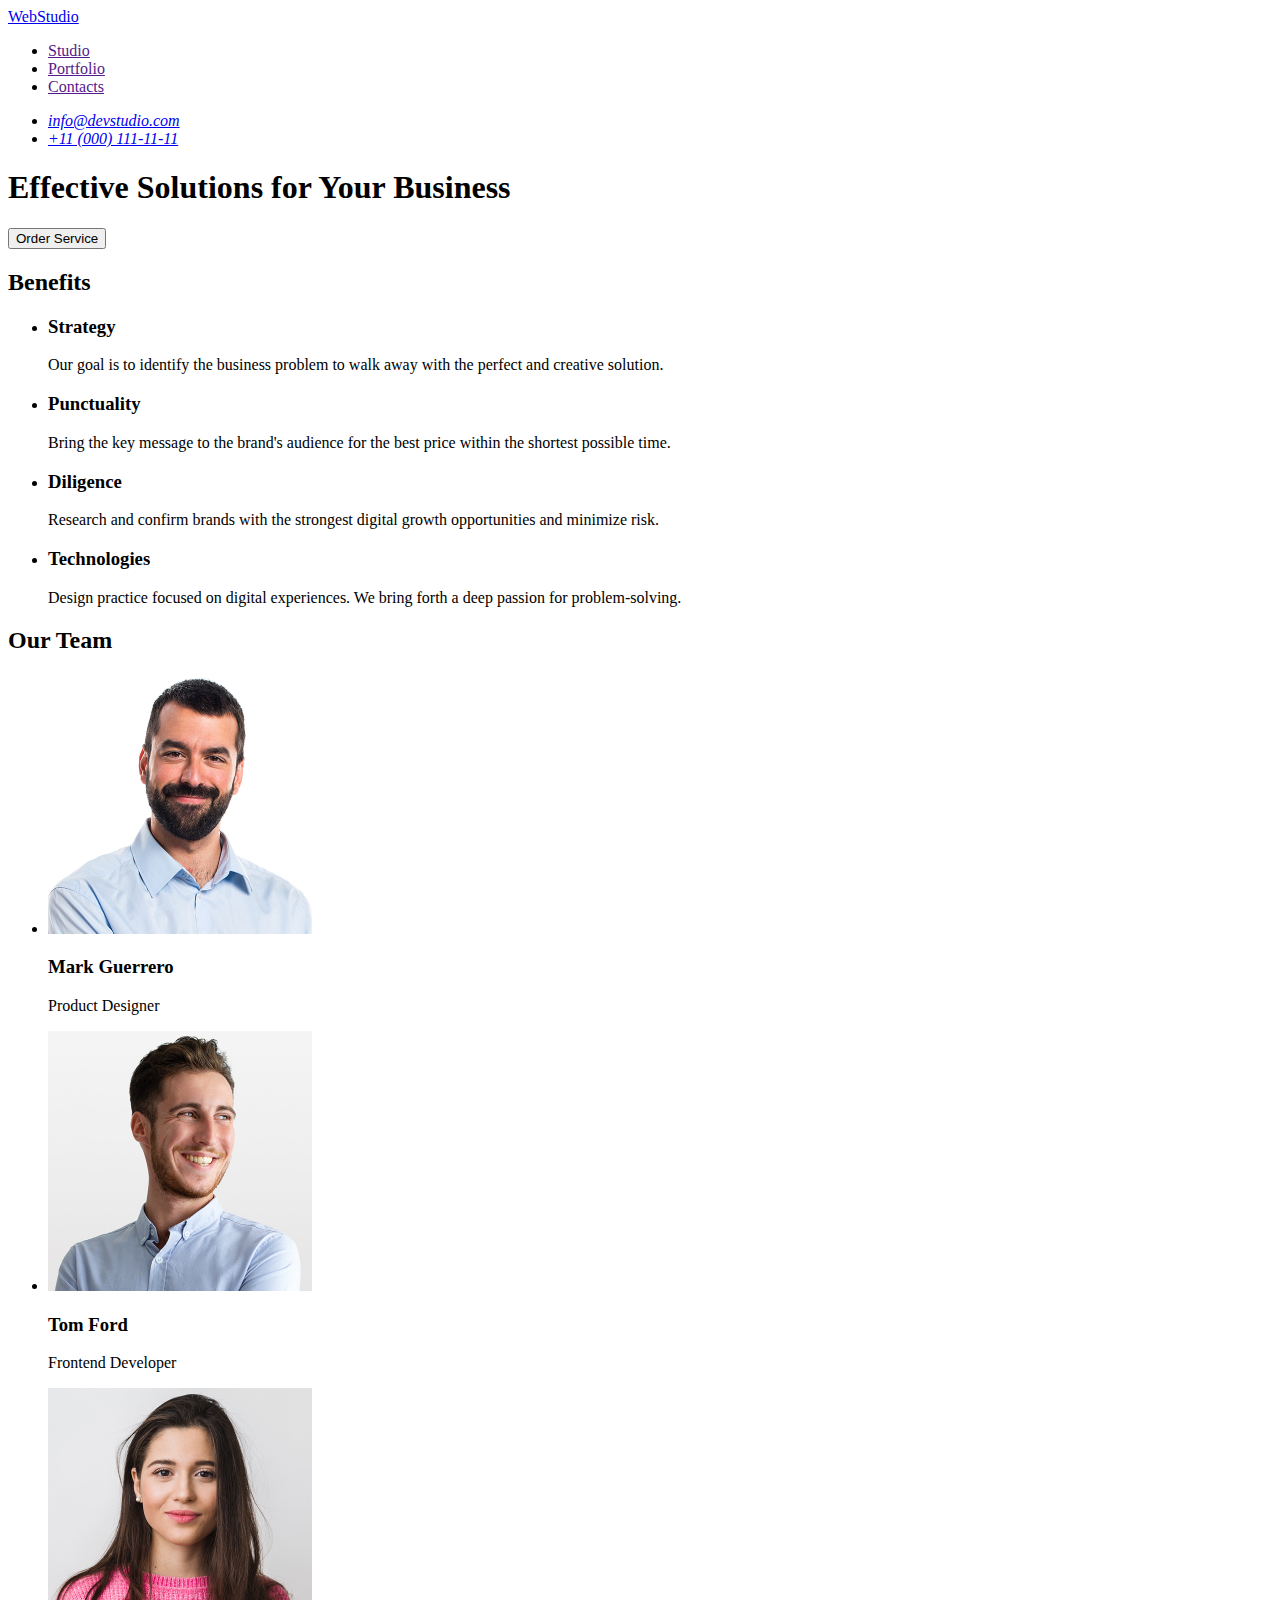
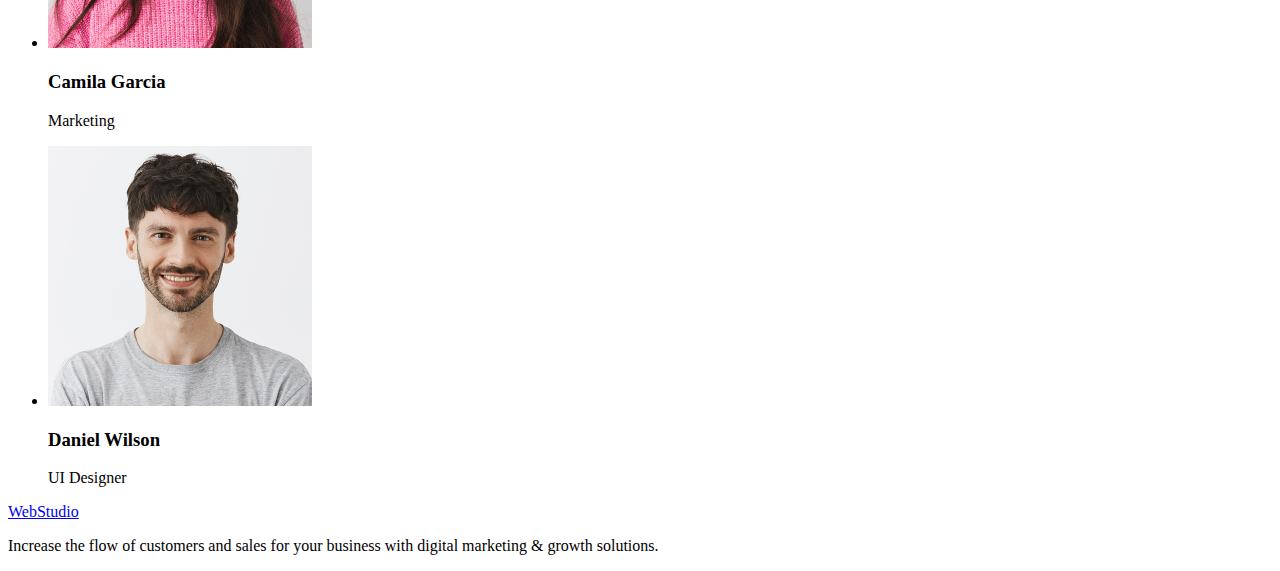
<file: index.html>
<!DOCTYPE html>
<html lang="en">
<head>
    <meta charset="UTF-8">
    <meta name="description" content="width=device-width, initial-scale=1.0">
    <title>Viktoriia Borodiy</title>
</head>

<body>
    <header>
        <nav>
            <a href="./index.html">WebStudio</a>
        <ul>
            
                <li>
                    <a href="">Studio</a></li>
            <li>
                <a href="">Portfolio</a></li>
            <li>
                <a href="">Contacts</a></li> 
            </ul>
        </nav>
        <address>
            <ul>
            <li><a href="mailto:info@devstudio.com">info@devstudio.com</a></li>
            <li><a href="tel:+110001111111">+11 (000) 111-11-11</a></li>
            </ul>
        </address>


    </header>

    <main>
    <section><h1>Effective Solutions for Your Business</h1>
    <button type="button">Order Service</button>
    </section>
<section><h2>Benefits</h2>
    <ul>
        

  <li>  <h3>Strategy</h3>
    <p>Our goal is to identify the business
problem to walk away with the perfect and creative solution. </p>
  </li>
  <li><h3>Punctuality</h3>
<p>Bring the key message to the brand's audience for the best price within the shortest possible time.</p>
  </li>
   <li><h3>Diligence</h3>
<p>Research and confirm brands with the strongest digital growth opportunities and minimize risk.</p>
   </li>
    <li><h3>Technologies</h3>
<p>Design practice focused on digital experiences. We bring forth a deep passion for problem-solving.</p>
    </li>
    </ul>
</section>
<section><h2>Our Team</h2>
<ul>
    <li><img 
    src="./images/2.jpg"
    alt="portrait of product designer" 
    width="264"
    height="260" />
    <h3>Mark Guerrero</h3>
<p>Product Designer</p></li>

<li><img
src="./images/img3.jpg"
alt="portrait of frontend developer"
width="264"
height="260" />
<h3>Tom Ford</h3>
<p>Frontend Developer</p></li>

<li><img
src="./images/img.jpg"
alt="portrait of marketing"
width="264"
height="260" />
<h3>Camila Garcia</h3>
<p>Marketing</p></li>

<li><img 
src="./images/img1.jpg"
alt="portrait of ui designer"
width="264"
height="260"
 />
<h3>Daniel Wilson</h3>
<p>UI Designer</p></li>
</ul>
</section>
</main>
<footer>
    <a href="./index.html">WebStudio</a>
    <p>Increase the flow of customers and sales for your business with digital marketing & growth solutions.</p>
</footer>
</body>
</html>
</file>
